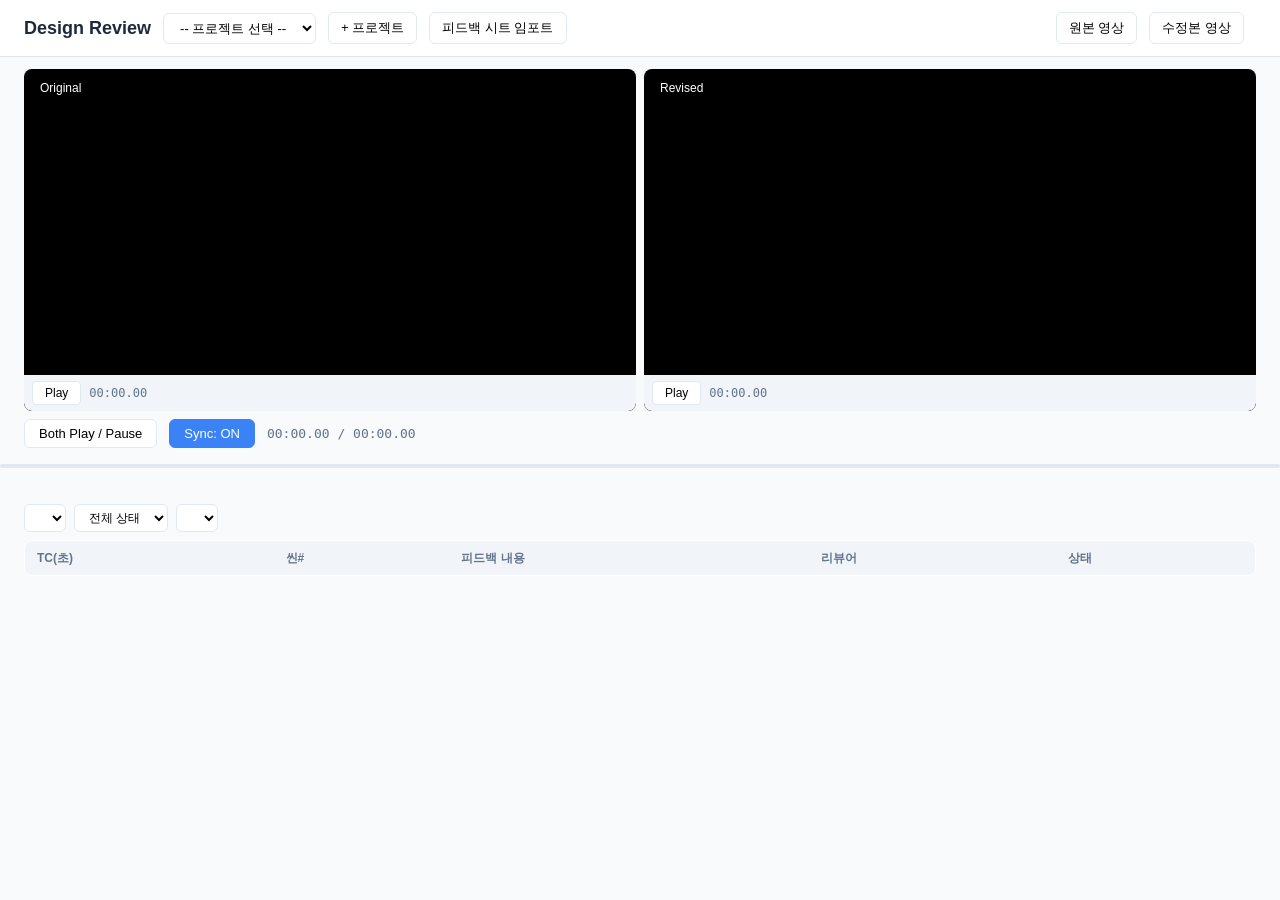
<file: docs/index.html>
<!DOCTYPE html>
<html lang="ko">
<head>
  <meta charset="UTF-8">
  <meta name="viewport" content="width=device-width, initial-scale=1.0">
  <title>Design Review Tracker</title>
  <link rel="stylesheet" href="css/app.css">
  <script src="https://cdn.sheetjs.com/xlsx-0.20.3/package/dist/xlsx.full.min.js"></script>
</head>
<body>
  <!-- Header -->
  <div class="header">
    <h1>Design Review</h1>
    <select id="project-select"></select>
    <button id="btn-new-project">+ 프로젝트</button>
    <button id="btn-import-sheet">피드백 시트 임포트</button>
    <div class="spacer"></div>
    <button id="btn-upload-original">원본 영상</button>
    <button id="btn-upload-revised">수정본 영상</button>
    <span id="upload-status"></span>
  </div>

  <!-- Hidden file inputs -->
  <input type="file" id="file-input-sheet" class="hidden" accept=".xlsx,.xls,.numbers">
  <input type="file" id="file-input-original" class="hidden" accept="video/*">
  <input type="file" id="file-input-revised" class="hidden" accept="video/*">

  <!-- Video Players -->
  <div class="video-section">
    <div class="video-container">
      <span class="video-label">Original</span>
      <video id="video-original" preload="metadata"></video>
      <div class="video-individual-controls">
        <button class="btn-individual-play" data-video="video-original">Play</button>
        <span class="individual-time" id="time-original">00:00.00</span>
      </div>
    </div>
    <div class="video-container">
      <span class="video-label">Revised</span>
      <video id="video-revised" preload="metadata"></video>
      <div class="video-individual-controls">
        <button class="btn-individual-play" data-video="video-revised">Play</button>
        <span class="individual-time" id="time-revised">00:00.00</span>
      </div>
    </div>
  </div>

  <!-- Video Controls -->
  <div class="video-controls">
    <button id="btn-play-pause">Both Play / Pause</button>
    <button id="btn-sync-toggle" class="active">Sync: ON</button>
    <span id="time-display">00:00.00 / 00:00.00</span>
  </div>

  <!-- Timeline Markers -->
  <div class="timeline-container">
    <div class="timeline-bar"></div>
    <div id="timeline-markers"></div>
  </div>

  <!-- Summary -->
  <div id="summary-bar"></div>

  <!-- Filters -->
  <div class="filter-bar">
    <select id="filter-reviewer"></select>
    <select id="filter-status">
      <option value="">전체 상태</option>
      <option value="pending">미확인</option>
      <option value="applied">반영됨</option>
      <option value="partially_applied">부분반영</option>
      <option value="rejected">미반영</option>
      <option value="needs_discussion">논의필요</option>
    </select>
    <select id="filter-sheet"></select>
  </div>

  <!-- Detail Panel -->
  <div id="detail-panel">
    <h4>피드백 상세</h4>
    <div id="detail-comment"></div>
    <div id="detail-meta">
      <span>리뷰어: <span id="detail-reviewer"></span></span> |
      <span>타임코드: <span id="detail-tc"></span></span>
    </div>
  </div>

  <!-- Feedback Table -->
  <div class="feedback-section">
    <table class="feedback-table">
      <thead>
        <tr>
          <th>TC(초)</th>
          <th>씬#</th>
          <th>피드백 내용</th>
          <th>리뷰어</th>
          <th>상태</th>
        </tr>
      </thead>
      <tbody id="feedback-table-body"></tbody>
    </table>
  </div>

  <script src="js/sheet-parser.js"></script>
  <script src="js/storage.js"></script>
  <script src="js/video-player.js"></script>
  <script src="js/feedback-panel.js"></script>
  <script src="js/app.js"></script>
</body>
</html>
</file>
<file: docs/css/app.css>
:root {
  --bg: #f8fafc;
  --surface: #ffffff;
  --border: #e2e8f0;
  --text: #1e293b;
  --text-secondary: #64748b;
  --primary: #3b82f6;
  --primary-hover: #2563eb;
}

* { box-sizing: border-box; margin: 0; padding: 0; }

body {
  font-family: -apple-system, BlinkMacSystemFont, 'Segoe UI', sans-serif;
  background: var(--bg);
  color: var(--text);
  line-height: 1.5;
}

/* Header */
.header {
  background: var(--surface);
  border-bottom: 1px solid var(--border);
  padding: 12px 24px;
  display: flex;
  align-items: center;
  gap: 12px;
  flex-wrap: wrap;
}

.header h1 { font-size: 18px; font-weight: 700; white-space: nowrap; }

.header select, .header button {
  padding: 6px 12px;
  border: 1px solid var(--border);
  border-radius: 6px;
  font-size: 13px;
  background: var(--surface);
  cursor: pointer;
}

.header button:hover { background: #f1f5f9; }
.header .spacer { flex: 1; }
#upload-status { color: var(--primary); font-size: 13px; }

/* Video Section */
.video-section {
  display: grid;
  grid-template-columns: 1fr 1fr;
  gap: 8px;
  padding: 12px 24px 0;
}

.video-container {
  background: #000;
  border-radius: 8px;
  overflow: hidden;
  position: relative;
}

.video-container video {
  width: 100%;
  display: block;
}

.video-label {
  position: absolute;
  top: 8px;
  left: 8px;
  background: rgba(0,0,0,0.6);
  color: white;
  padding: 2px 8px;
  border-radius: 4px;
  font-size: 12px;
}

.video-individual-controls {
  display: flex;
  align-items: center;
  gap: 8px;
  padding: 6px 8px;
  background: #f1f5f9;
  border-radius: 0 0 8px 8px;
}

.btn-individual-play {
  padding: 4px 12px;
  border: 1px solid var(--border);
  border-radius: 4px;
  background: var(--surface);
  cursor: pointer;
  font-size: 12px;
}

.btn-individual-play:hover { background: #e2e8f0; }

.individual-time {
  font-family: 'SF Mono', 'Menlo', monospace;
  font-size: 12px;
  color: var(--text-secondary);
}

/* Controls */
.video-controls {
  padding: 8px 24px;
  display: flex;
  align-items: center;
  gap: 12px;
}

.video-controls button {
  padding: 6px 14px;
  border: 1px solid var(--border);
  border-radius: 6px;
  background: var(--surface);
  cursor: pointer;
  font-size: 13px;
}

.video-controls button.active {
  background: var(--primary);
  color: white;
  border-color: var(--primary);
}

#time-display {
  font-family: 'SF Mono', 'Menlo', monospace;
  font-size: 13px;
  color: var(--text-secondary);
}

/* Timeline */
.timeline-container {
  padding: 0 24px;
  position: relative;
  height: 20px;
  margin-bottom: 4px;
}

.timeline-bar {
  position: absolute;
  left: 0; right: 0; top: 8px;
  height: 4px;
  background: var(--border);
  border-radius: 2px;
}

.timeline-marker {
  position: absolute;
  top: 4px;
  width: 8px;
  height: 12px;
  border-radius: 2px;
  cursor: pointer;
  transform: translateX(-50%);
  opacity: 0.8;
  transition: opacity 0.2s;
}

.timeline-marker:hover { opacity: 1; transform: translateX(-50%) scaleY(1.3); }

/* Summary */
#summary-bar { padding: 8px 24px; }

.summary-stats {
  display: flex;
  align-items: center;
  justify-content: space-between;
  font-size: 13px;
  margin-bottom: 6px;
  flex-wrap: wrap;
  gap: 8px;
}

.summary-chips { display: flex; gap: 6px; align-items: center; font-size: 12px; }

.progress-bar {
  height: 6px;
  background: var(--border);
  border-radius: 3px;
  overflow: hidden;
}

.progress-fill {
  height: 100%;
  background: linear-gradient(90deg, #16a34a, #22c55e);
  border-radius: 3px;
  transition: width 0.3s;
}

/* Filters */
.filter-bar {
  padding: 8px 24px;
  display: flex;
  gap: 8px;
  flex-wrap: wrap;
}

.filter-bar select {
  padding: 5px 10px;
  border: 1px solid var(--border);
  border-radius: 6px;
  font-size: 12px;
  background: var(--surface);
}

/* Feedback Table */
.feedback-section {
  padding: 0 24px 24px;
}

.feedback-table {
  width: 100%;
  border-collapse: collapse;
  background: var(--surface);
  border-radius: 8px;
  overflow: hidden;
  border: 1px solid var(--border);
  font-size: 13px;
}

.feedback-table th {
  background: #f1f5f9;
  padding: 8px 12px;
  text-align: left;
  font-weight: 600;
  font-size: 12px;
  color: var(--text-secondary);
  border-bottom: 1px solid var(--border);
}

.feedback-table td {
  padding: 8px 12px;
  border-bottom: 1px solid #f1f5f9;
  vertical-align: top;
}

.feedback-row:hover { background: #f8fafc; }
.feedback-row.active { background: #eff6ff; }

.tc-cell {
  font-family: 'SF Mono', 'Menlo', monospace;
  font-size: 12px;
  white-space: nowrap;
  color: var(--primary);
}

.comment-cell {
  max-width: 400px;
  white-space: pre-wrap;
  word-break: break-word;
}

.reviewer-cell { white-space: nowrap; }

/* Detail Panel */
#detail-panel {
  display: none;
  background: var(--surface);
  border: 1px solid var(--border);
  border-radius: 8px;
  padding: 16px;
  margin: 8px 24px;
}

#detail-panel h4 { margin-bottom: 8px; font-size: 14px; }
#detail-comment { white-space: pre-wrap; font-size: 13px; margin-bottom: 8px; }
#detail-meta { font-size: 12px; color: var(--text-secondary); }

/* Modal */
.modal-overlay {
  position: fixed;
  top: 0; left: 0; right: 0; bottom: 0;
  background: rgba(0,0,0,0.5);
  display: flex;
  align-items: center;
  justify-content: center;
  z-index: 1000;
}

.modal-content {
  background: var(--surface);
  border-radius: 12px;
  padding: 24px;
  min-width: 400px;
  max-width: 90vw;
}

.modal-content h3 { margin-bottom: 12px; }
.modal-comment {
  background: #f8fafc;
  padding: 12px;
  border-radius: 6px;
  font-size: 13px;
  margin-bottom: 16px;
  white-space: pre-wrap;
  max-height: 200px;
  overflow-y: auto;
}

.status-options {
  display: flex;
  gap: 8px;
  flex-wrap: wrap;
  margin-bottom: 16px;
}

.status-btn {
  padding: 8px 16px;
  border: 2px solid;
  border-radius: 8px;
  background: transparent;
  cursor: pointer;
  font-size: 13px;
  transition: all 0.2s;
}

.status-btn.active {
  color: white !important;
  background: currentColor;
}

.status-btn.active { filter: brightness(1); }

#status-note {
  width: 100%;
  padding: 8px;
  border: 1px solid var(--border);
  border-radius: 6px;
  font-size: 13px;
  min-height: 60px;
  resize: vertical;
  margin-bottom: 16px;
}

.modal-actions {
  display: flex;
  justify-content: flex-end;
  gap: 8px;
}

.modal-actions button {
  padding: 8px 20px;
  border-radius: 6px;
  border: 1px solid var(--border);
  cursor: pointer;
  font-size: 13px;
}

#modal-save {
  background: var(--primary);
  color: white;
  border-color: var(--primary);
}

/* Hidden inputs */
.hidden { display: none; }

/* Responsive */
@media (max-width: 768px) {
  .video-section { grid-template-columns: 1fr; }
  .header { padding: 8px 12px; }
  .feedback-section, .video-controls, #summary-bar, .filter-bar {
    padding-left: 12px;
    padding-right: 12px;
  }
}
</file>
